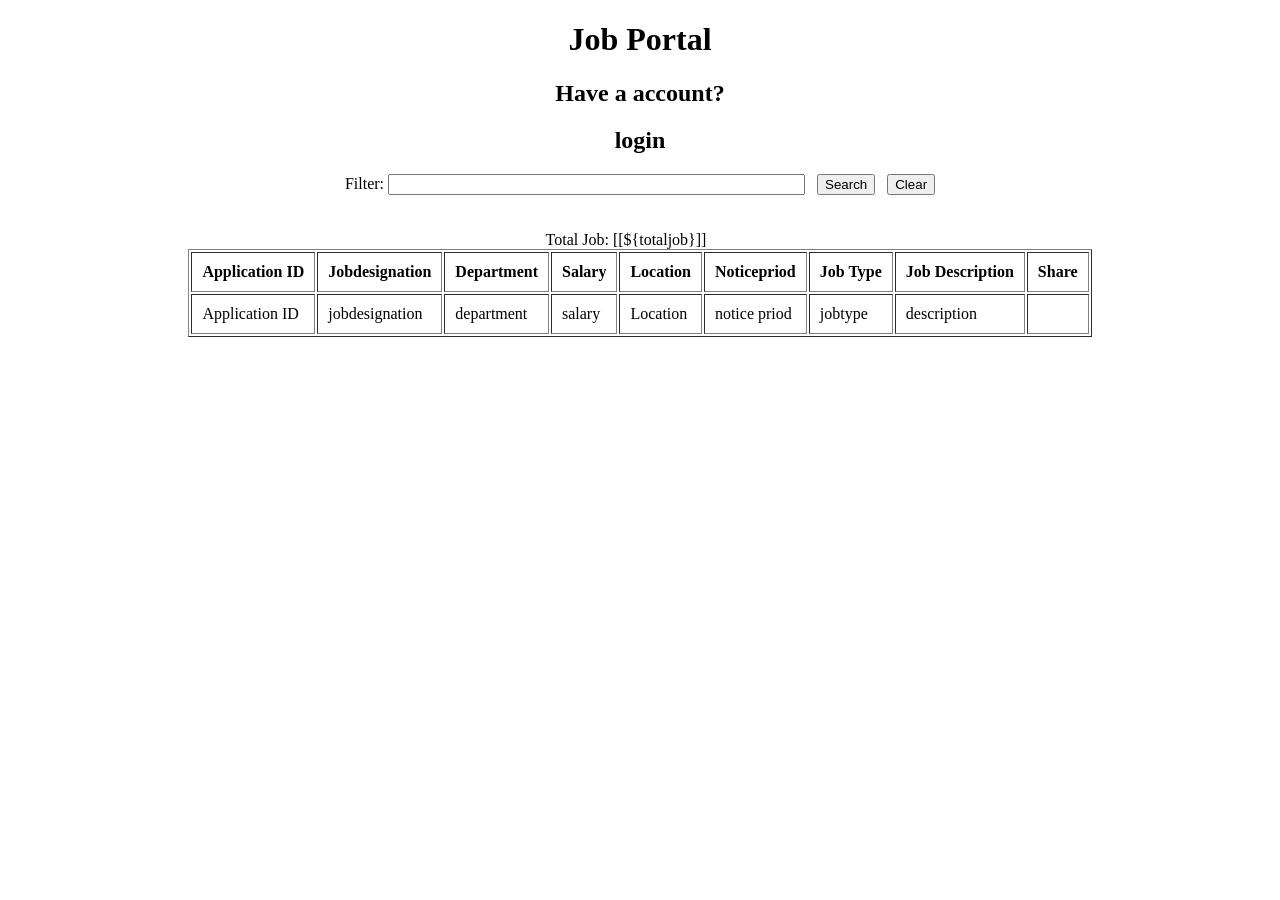
<file: src/main/resources/templates/index.html>
<!DOCTYPE html>
<html xmlns:th="http://www.thymeleaf.org" >
<head>

<meta charset="ISO-8859-1">
    <!-- Bootstrap CSS -->
    	<link rel="stylesheet" type="text/css" href="" th:href="@{/css/index.css}">
  
  <script type="text/javascript" src="https://platform-api.sharethis.com/js/sharethis.js#property=661f83ed696c5b0019fbab09&product=inline-share-buttons&source=platform" async="async"></script>
  
  
<title>&nbsp &nbsp &nbspjob portal</title>

  


</head>
<header>
<div id="a">

<h1 align="center">Job Portal</h1>

</div>

<div id="b">
<h2 align="center">Have a account?<h2>
<div align="center" id="c">
<a th:href="@{/login}" >login</a>
</div>

</div>

</header>

<body>

</div>

<footer id="con2">
<div id="vv">

	<form align="center" th:action="@{/}">
		Filter: <input type="text" name="keyword" id="keyword" size="50" th:value="${keyword}" required />
		&nbsp;
		<input type="submit" value="Search" />
		&nbsp;
		<input type="button" value="Clear" id="btnClear" onclick="clearSearch()" />
	</form>
	<br/><br/>
	
		<table align="center" border="1" cellpadding="10">
	
<div align="center" th:if="${totaljob > 1}">
		Total Job: [[${totaljob}]]
		&nbsp;&nbsp;&nbsp;&nbsp;&nbsp;&nbsp;
</div>
	
		<thead>
			<tr>
				<th>Application ID</th>
				<th>Jobdesignation</th>
				<th>Department</th>
				<th>Salary</th>
				<th>Location</th>
				<th>Noticepriod</th>	
				<th>Job Type</th>
				<th>Job Description</th>	
					
				
				<th>Share</th>				
			</tr>
		</thead>
		<tbody>
			<tr th:each="product : ${listProducts}">
				<td th:text="${product.applicationid}">Application ID</td>
				<td th:text="${product.jobdesignation}">jobdesignation</td>
				<td th:text="${product.department}">department</td>
				<td th:text="${product.salary}">salary</td>
				<td th:text="${product.location}">Location</td>
				<td th:text="${product.noticepriod}">notice priod</td>
				<td th:text="${product.jobtype}">jobtype</td>
				<td th:text="${product.jobdescription}">description</td>
				
				<td>

<div class="sharethis-inline-share-buttons"></div>

				</td>
			</tr>
		</tbody>
	</table>
</div>
<script type="text/javascript">
	function clearSearch() {
		window.location = "[[@{/}]]";
	}
</script>


<br>
<div id="sf">


</div>
</footer>
</body>
</html>
</file>
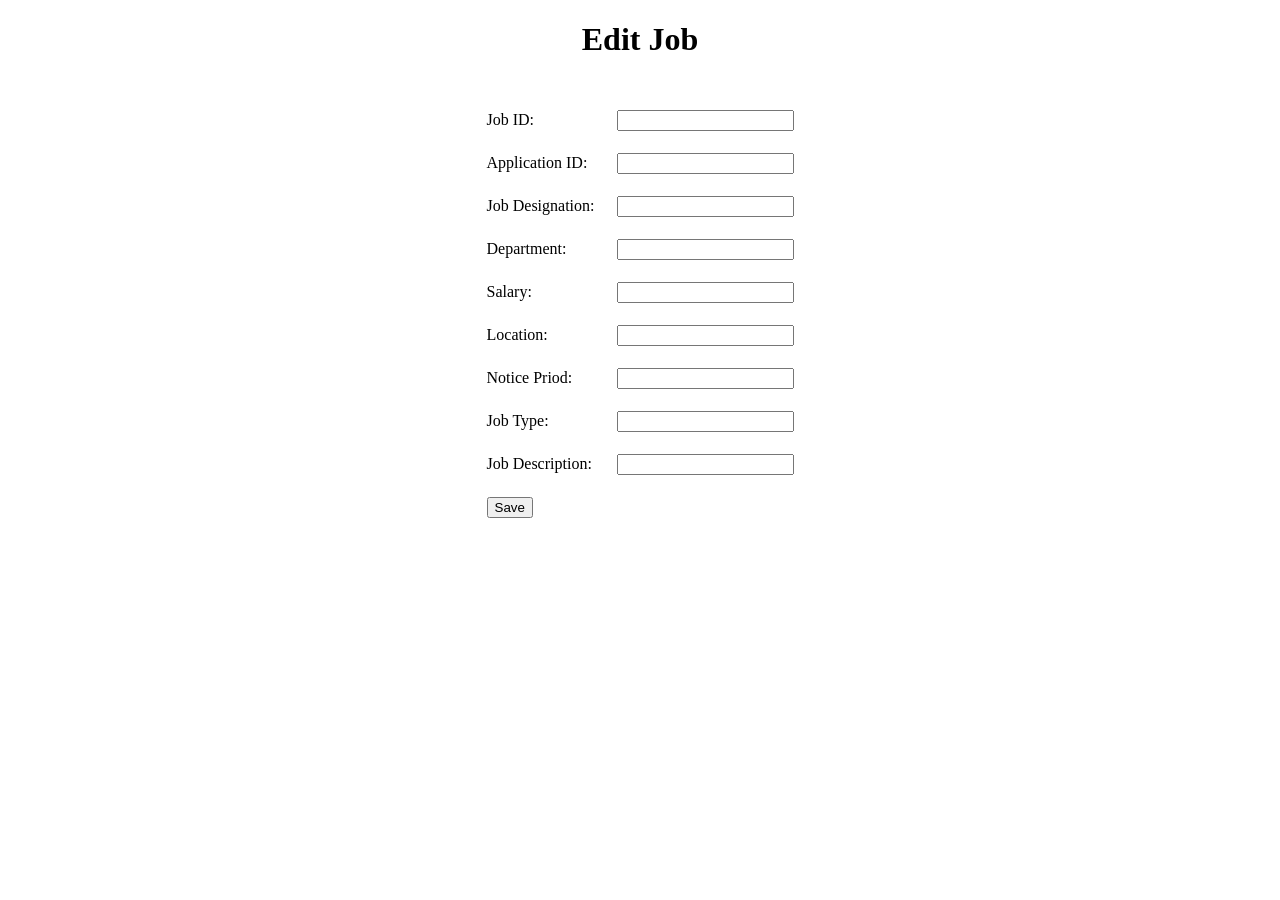
<file: src/main/resources/templates/edit_product.html>
<!DOCTYPE html>
<html xmlns:th="http://www.thymeleaf.org">
<head>
<meta charset="ISO-8859-1">
    	<link rel="stylesheet" type="text/css" href="" th:href="@{/css/index.css}">

<title>Edit Product</title>
</head>
<body>
	<div align="center">
		<h1>Edit Job</h1>
		<br/>
		<form action="#" th:action="@{/save}" th:object="${product}" method="post">
			<table border="0" cellpadding="10">
				<tr>
					<td>Job ID:</td>
					<td><input type="text" th:field="*{id}" readonly="readonly" /></td>
				</tr>			
				<tr>
					<td>Application ID:</td>
					<td><input type="text" th:field="*{applicationid}" /></td>
				</tr>
				<tr>
					<td>Job Designation:</td>
					<td><input type="text" th:field="*{jobdesignation}" /></td>
				</tr>
				<tr>
					<td>Department:</td>
					<td><input type="text" th:field="*{department}" /></td>
				</tr>				
				<tr>
					<td>Salary:</td>
					<td><input type="text" th:field="*{salary}" /></td>
				</tr>				
				<tr>
					<td>Location:</td>
					<td><input type="text" th:field="*{location}" /></td>
				</tr>
				
				<tr>
					<td>Notice Priod:</td>
					<td><input type="text" th:field="*{noticepriod}" /></td>
				</tr>

				<tr>
					<td>Job Type:</td>
					<td><input type="text" th:field="*{jobtype}" /></td>
				</tr>
				
				<tr>
					<td>Job Description:</td>
					<td><input type="text" th:field="*{jobdescription}" /></td>
				</tr>
				
								
				<tr>
					<td colspan="2"><button type="submit">Save</button></td>
				</tr>
			</table>
		</form>
	</div>
</body>
</html>
</file>
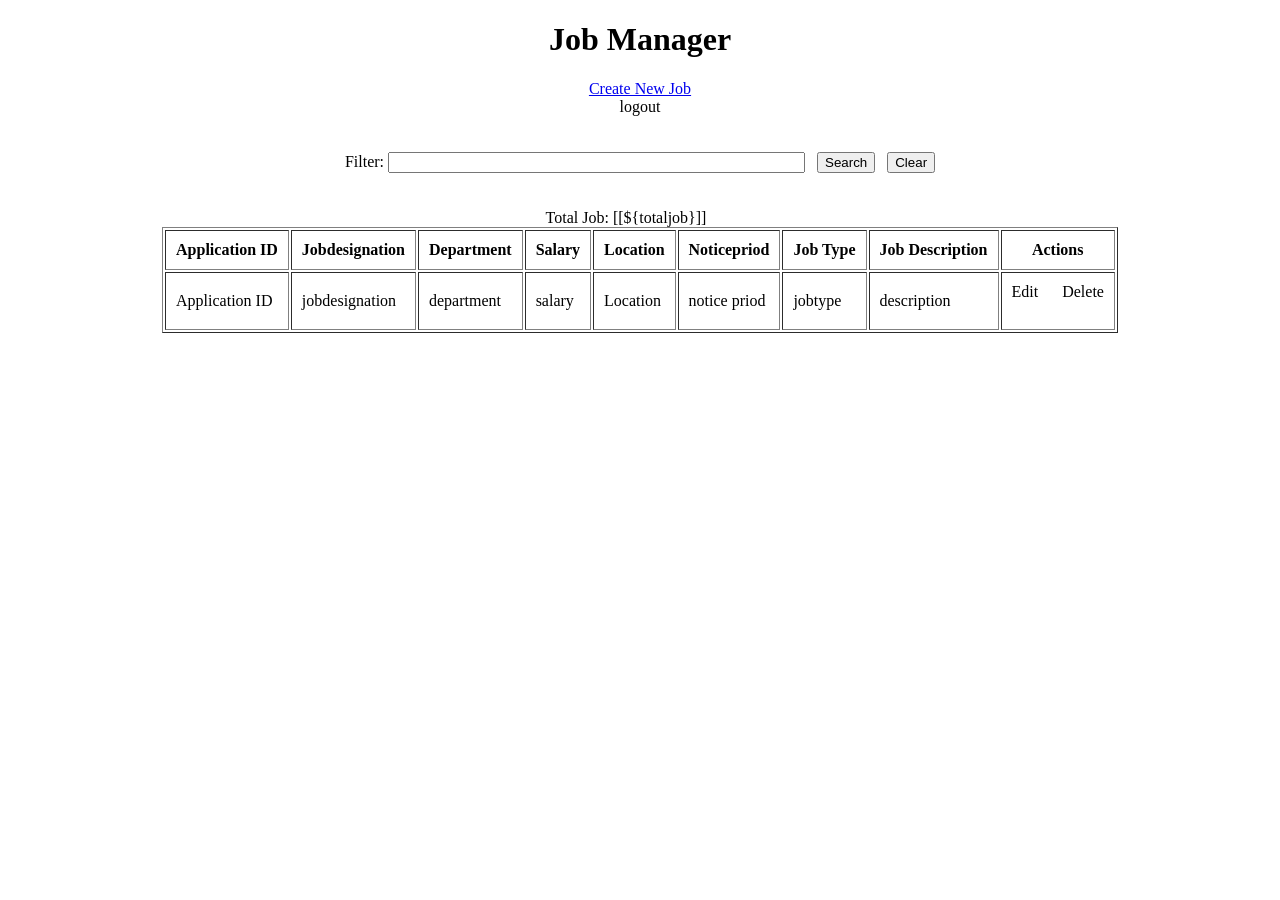
<file: src/main/resources/templates/joblist.html>
<!DOCTYPE html>
<html xmlns:th="http://www.thymeleaf.org">
<head>
<meta charset="ISO-8859-1">
<title>Job Portal</title>
    	<link rel="stylesheet" type="text/css" href="" th:href="@{/css/index.css}">

<script type="text/javascript" src="https://platform-api.sharethis.com/js/sharethis.js#property=661f83ed696c5b0019fbab09&product=inline-share-buttons&source=platform" async="async"></script>

</head>
<body>
<div align="center">	
		
	<h1>Job Manager</h1>
	
	<a href="new">Create New Job</a>	
	    <div class="logout">     	
    <a class="logout" th:href="@{/logout}">logout</a>
    </div>
	
	
	<br/><br/>
		<!--  form action="#" th:action="@{/index2}" th:object="${product}" method="post"-->
	<form th:action="@{/joblist}">
		Filter: <input type="text" name="keyword" id="keyword" size="50" th:value="${keyword}" required />
		&nbsp;
		<input type="submit" value="Search" />
		&nbsp;
		<input type="button" value="Clear" id="btnClear" onclick="clearSearch()" />
	</form>
	<br/><br/>
	
	<table border="1" cellpadding="10">
	
		<div th:if="${totaljob > 1}">
		Total Job: [[${totaljob}]]
		&nbsp;&nbsp;&nbsp;&nbsp;&nbsp;&nbsp;
	</div>
		<thead>
			<tr>
				<th>Application ID</th>
				<th>Jobdesignation</th>
				<th>Department</th>
				<th>Salary</th>
				<th>Location</th>
				<th>Noticepriod</th>	
				<th>Job Type</th>
				<th>Job Description</th>	
					
				
				<th>Actions</th>				
			</tr>
		</thead>
		<tbody>
			<tr th:each="product : ${listProducts}">
				<td th:text="${product.applicationid}">Application ID</td>
				<td th:text="${product.jobdesignation}">jobdesignation</td>
				<td th:text="${product.department}">department</td>
				<td th:text="${product.salary}">salary</td>
				<td th:text="${product.location}">Location</td>
				<td th:text="${product.noticepriod}">notice priod</td>
				<td th:text="${product.jobtype}">jobtype</td>
				<td th:text="${product.jobdescription}">description</td>
				
				<td>
					<a th:href="@{'/edit/' + ${product.id}}">Edit</a>
					&nbsp;&nbsp;&nbsp;&nbsp;
					<a th:href="@{'/delete/' + ${product.id}}">Delete</a>
					<br><br>
<div class="sharethis-inline-share-buttons"></div>

				</td>
			</tr>
		</tbody>
	</table>
</div>
<script type="text/javascript">
	function clearSearch() {
		window.location = "[[@{/joblist}]]";
	}
</script>




</body>
</html>
</file>
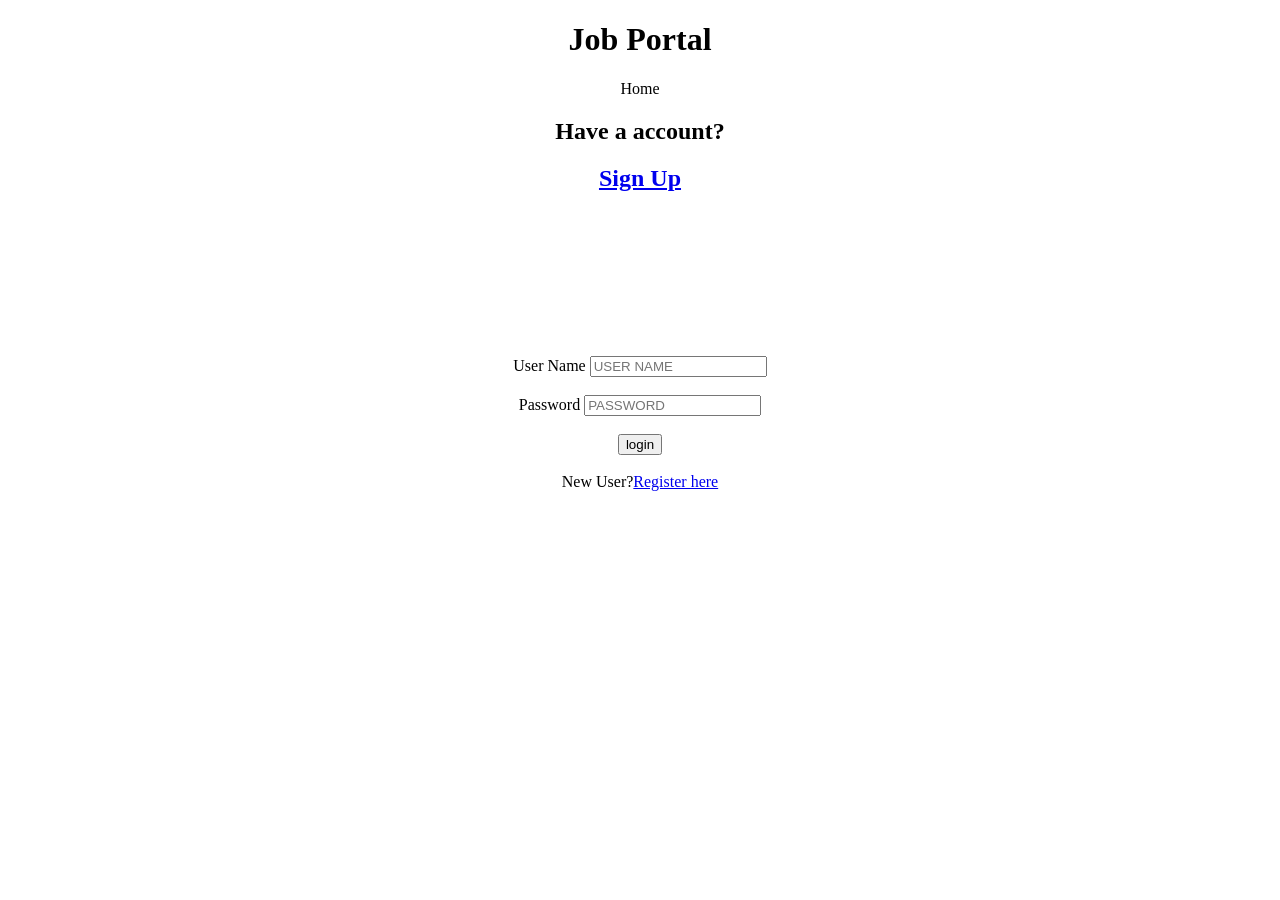
<file: src/main/resources/templates/login.html>
<!DOCTYPE html>
<html xmlns:th="http://www.thymeleaf.org">
<head>
<meta charset="ISO-8859-1">
    <!-- Bootstrap CSS -->
    	<link rel="stylesheet" type="text/css" href="" th:href="@{/css/index.css}">
  
  
  
<title>&nbsp &nbsp &nbspJob Portal</title>

  
<style> 
		body { 
			margin: 0; 
			padding: 0; 
		} 

	/*	div {  
			position: absolute; 
			top: 50%; 
			left: 50%; 
			transform: translate(-50%, -50%); 
		} 
*/
		h6 { 
			font-size: 1.0rem; 
			font-family: serif; 
			color: #ff1a1a;
			background-color: #ffe6f9;
			text-align: center;
			animation: animate 
				1.5s linear infinite; 
		} 

		@keyframes animate { 
			0% { 
				opacity: 0; 
			} 

			50% { 
				opacity: 0.7; 
			} 

			100% { 
				opacity: 0; 
			} 
		} 
	</style>

</head>
<header>
<div id="a">

<h1 align="center">Job Portal</h1>


</div>
    <div align="center" calss= "jay">
     	<a th:href="@{/}" >Home</a>
          	
    </div>

<div id="b">
<h2 align="center">Have a account?<h2>
<div align="center" id="c">
<a  href="registration">Sign Up</a>

</div>

</div>

</header>

<body>

</div>

<footer id="con2">
<div id="vv">
	<br>
	<br>
	<form align="center" action="" th:action="@{/login}" method="post">
	<br>
	<br>
	<br>
	<br>
	<br>
	<br>
		<label>User Name</label>
		<input type="text" id="email" name="email" placeholder="USER NAME"/>
		<br>
		<br>
		<label>Password</label>
		<input type="password" id="password" name="password" placeholder="PASSWORD"/>
		<br>
		<br>
		<button type="submit">login</button>
				
	</form>
	</div>
	<br>
	<div align="center">
	<span>New User?<a href="/" th:href="@{/registration}">Register here</a></span>
</div>
<br>

<!-- 
<button><p>MAKE MY Class Greate</p></button>
 -->

<div id="sf">



</div>
</footer>
</body>
</html>
</file>
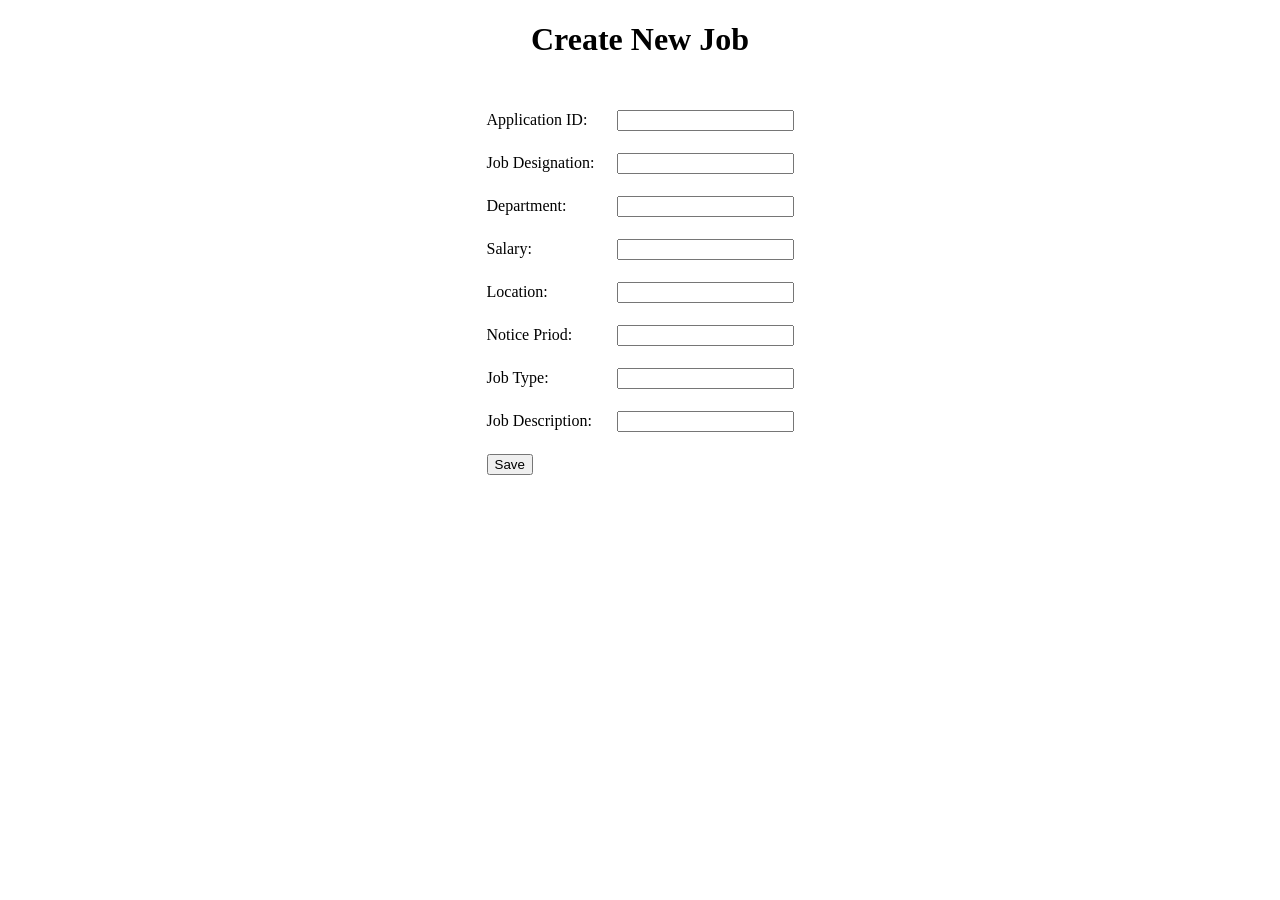
<file: src/main/resources/templates/new_product.html>
<!DOCTYPE html>
<html xmlns:th="http://www.thymeleaf.org">
<head>
<meta charset="ISO-8859-1">
    	<link rel="stylesheet" type="text/css" href="" th:href="@{/css/index.css}">


<title>Create New Product</title>
</head>
<body>
	<div align="center">	
		<h1>Create New Job</h1>
		<br/>
		<form action="#" th:action="@{/save}" th:object="${product}" method="post">
			<table border="0" cellpadding="10">
			
				<tr>
					<td>Application ID:</td>
					<td><input type="text" th:field="*{applicationid}" /></td>
				</tr>
				
				<tr>
					<td>Job Designation:</td>
					<td><input type="text" th:field="*{jobdesignation}" /></td>
				</tr>
				<tr>
					<td>Department:</td>
					<td><input type="text" th:field="*{department}" /></td>
				</tr>				
				<tr>
					<td>Salary:</td>
					<td><input type="text" th:field="*{salary}" /></td>
				</tr>				
				<tr>
					<td>Location:</td>
					<td><input type="text" th:field="*{location}" /></td>
				</tr>
								<tr>
					<td>Notice Priod:</td>
					<td><input type="text" th:field="*{noticepriod}" /></td>
				</tr>
				<tr>
					<td>Job Type:</td>
					<td><input type="text" th:field="*{jobtype}" /></td>
				</tr>
				<tr>
					<td>Job Description:</td>
					<td><input type="text" th:field="*{jobdescription}" /></td>
				</tr>
				
				<tr>
					<td colspan="2"><button type="submit">Save</button></td>
				</tr>
			</table>
		</form>
	</div>
</body>
</html>
</file>
